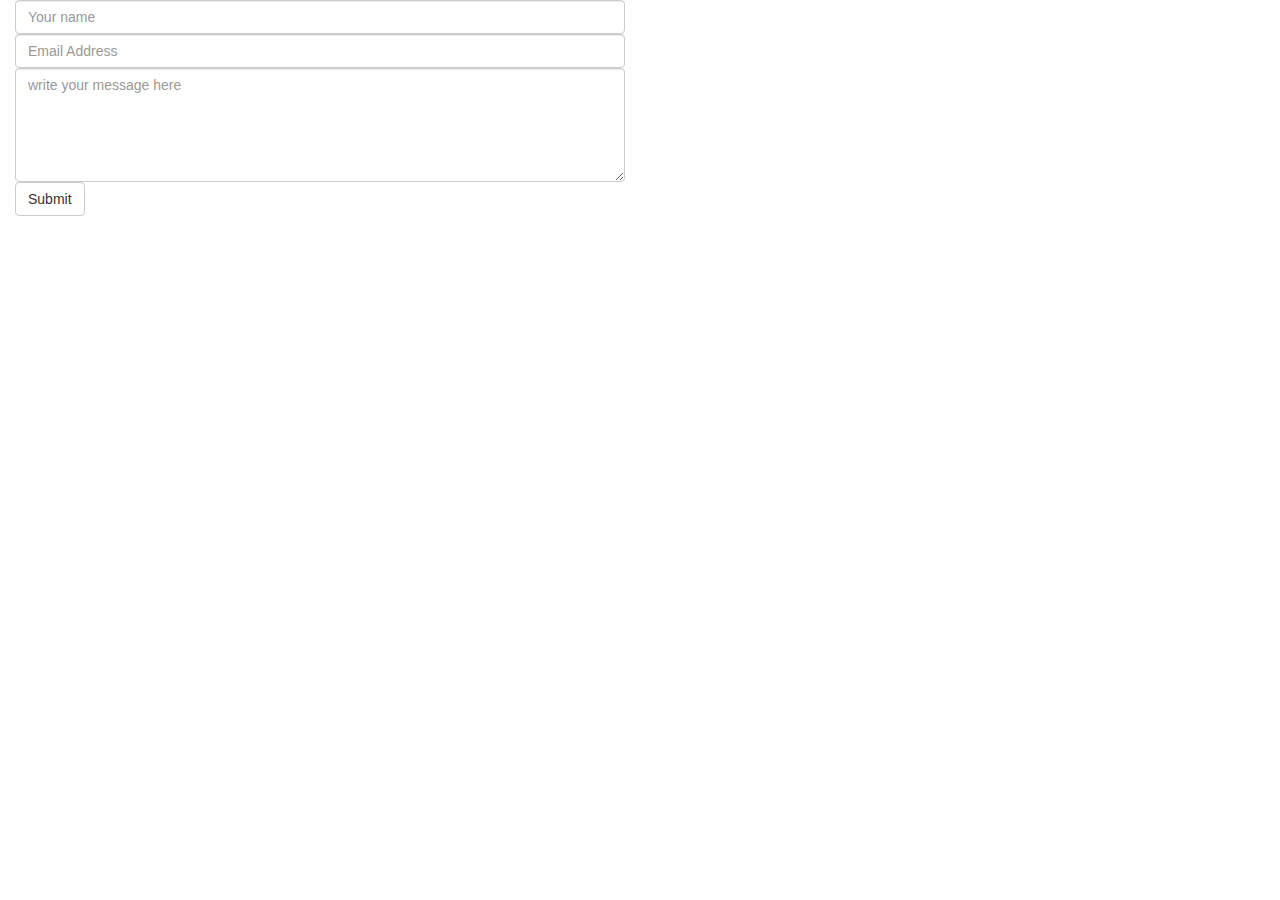
<file: form.html>
<!DOCTYPE html>
<html lang="en">
<head>
	<meta charset="utf-8">
	<meta http-equiv="X-UA-Compatible" content="IE=edge">
    <meta name="viewport" content="width=device-width, initial-scale=1">
    <meta name="description" content="AlexDeveloper Cluj">
	<meta name="keywords" content="alex div cluj,alexandru marian,ticad,cgr,centru de geografie,cercetare cluj,centru cluj napoca,centru ubbcluj">
    <meta name="author" content="Marian Alexandru">
	<!-- My CSS-->
	<link rel="stylesheet" type="text/css" href="stylesheet.css"/>
	<!-- Bootstrap library -->
	<link rel="stylesheet" href="https://maxcdn.bootstrapcdn.com/bootstrap/3.3.7/css/bootstrap.min.css"/>
	<!-- Font awesome library -->
	<link rel="stylesheet" href="https://cdnjs.cloudflare.com/ajax/libs/font-awesome/4.7.0/css/font-awesome.min.css">
	<link href="https://fonts.googleapis.com/css?family=Poppins" rel="stylesheet"/>
	<link href="https://fonts.googleapis.com/css?family=Roboto" rel="stylesheet"/>
	<link href="https://fonts.googleapis.com/css?family=Tangerine" rel="stylesheet"/>
	<!-- Animation library -->
	<link rel="stylesheet" href="https://cdnjs.cloudflare.com/ajax/libs/animate.css/3.5.2/animate.min.css">
	<!-- jQuery library -->
	<script src="https://ajax.googleapis.com/ajax/libs/jquery/3.2.1/jquery.min.js"></script>
	<link rel="shortcut icon" href="logo.ico"/>
	<link rel="icon" href="logo.ico"/>
	<!-- Latest compiled JavaScript -->
	<script src="https://maxcdn.bootstrapcdn.com/bootstrap/3.3.7/js/bootstrap.min.js"></script>
	
	<title> My Form</title>
	<script>
function _(id){ return document.getElementById(id); }
function submitForm(){
	_("mybtn").disabled = true;
	_("status").innerHTML = 'please wait ...';
	var formdata = new FormData();
	formdata.append( "n", _("n").value );
	formdata.append( "e", _("e").value );
	formdata.append( "m", _("m").value );
	var ajax = new XMLHttpRequest();
	ajax.open( "POST", "example_parser.php" );
	ajax.onreadystatechange = function() {
		if(ajax.readyState == 4 && ajax.status == 200) {
			if(ajax.responseText == "success"){
				_("my_form").innerHTML = '<h2>Thank you '+_("n").value+', your message has been sent.</h2>';
			} else {
				_("status").innerHTML = ajax.responseText;
				_("mybtn").disabled = false;
			}
		}
	}
	ajax.send( formdata );
}
</script>

</head>
</body>
<div class="col-md-6 col-sm-6 container" style="color:black; text-align:left;">
				<form id="my_form" onsubmit="submitForm(); return false;">
				<input id="n" class="form-control" placeholder="Your name" required>
				<input id="e" class="form-control" placeholder="Email Address" type="email" required>
				<textarea id="m" class="form-control" placeholder="write your message here" rows="5" required></textarea>
				<button class="btn btn-default" id="mybtn" type="submit" value=""> Submit <span id="status"></span></button>
				</form>
				</div>
</body>
</html>
</file>
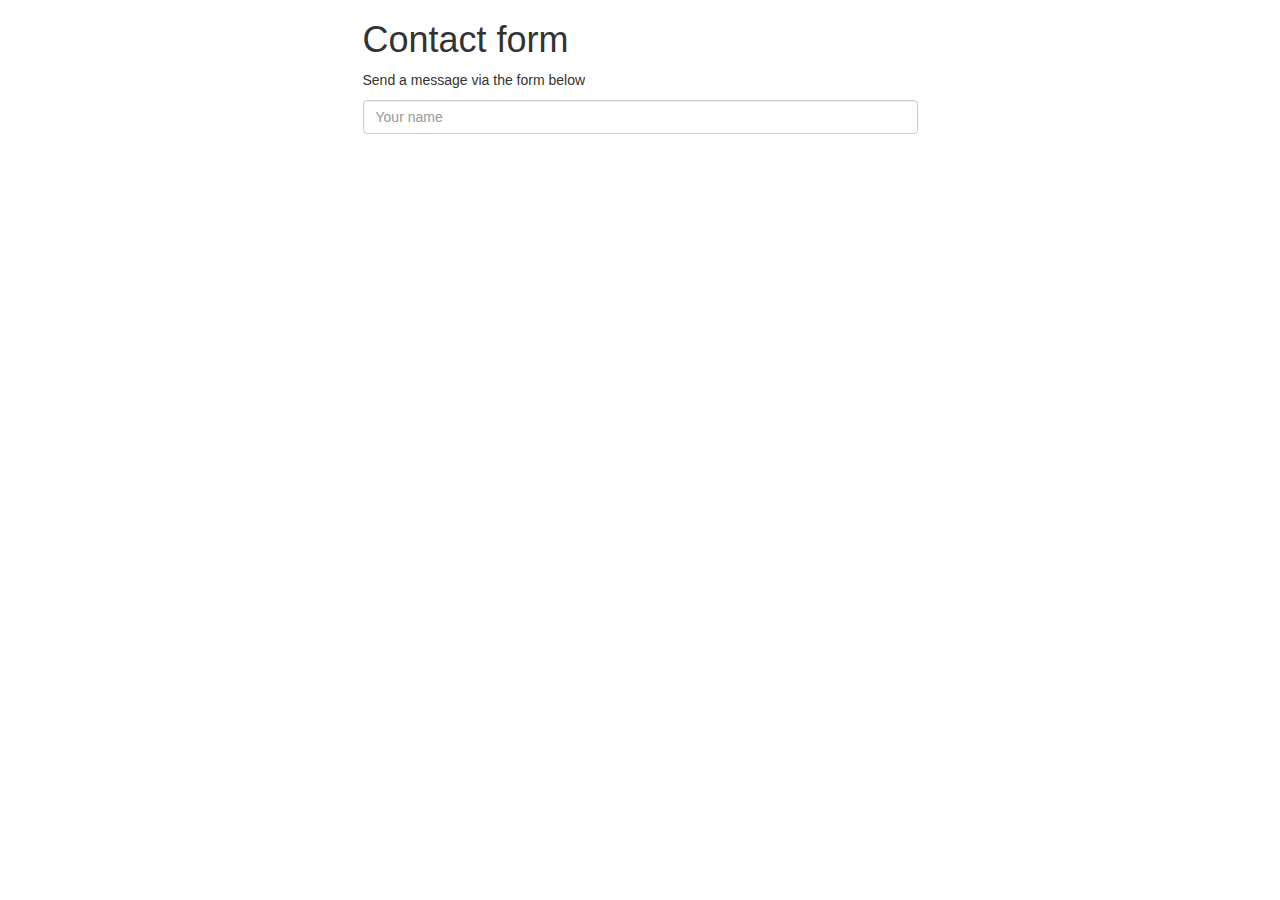
<file: contact form/fombootstrap.html>
<!DOCTYPE html>
<html lang="en">
  <head>
    <meta charset="utf-8">
    <meta http-equiv="X-UA-Compatible" content="IE=edge">
    <meta name="viewport" content="width=device-width, initial-scale=1">
    <!-- The above 3 meta tags *must* come first in the head; any other head content must come *after* these tags -->
    <title>Bootstrap 101 Template</title>

   

    <!-- HTML5 shim and Respond.js for IE8 support of HTML5 elements and media queries -->
    <!-- WARNING: Respond.js doesn't work if you view the page via file:// -->
   <!-- Latest compiled and minified CSS -->
<link rel="stylesheet" href="https://maxcdn.bootstrapcdn.com/bootstrap/3.3.7/css/bootstrap.min.css">

<!-- Optional theme -->


<!-- Latest compiled and minified JavaScript -->
<script src="https://maxcdn.bootstrapcdn.com/bootstrap/3.3.7/js/bootstrap.min.js" integrity="sha384-Tc5IQib027qvyjSMfHjOMaLkfuWVxZxUPnCJA7l2mCWNIpG9mGCD8wGNIcPD7Txa" crossorigin="anonymous"></script>
<script src="https://cdnjs.cloudflare.com/ajax/libs/twitter-bootstrap/4.0.0-beta/js/bootstrap.min.js"></script>   
  
  </head>
  <body>
    <section id="form">
		<div class="container">
			
			<div class="row">
				<div class="col-md-6 col-md-offset-3">
					<h1>Contact form</h1>
					<p> Send a message via the form below</p>
					<form action="post" role="form">
						
						<input type="text" name="name" class="form-control" placeholder="Your name">
						
					</form>
				</div>
			
			</div>
		
		</div>	
	</section>
    <!-- jQuery (necessary for Bootstrap's JavaScript plugins) -->
    <script src="https://ajax.googleapis.com/ajax/libs/jquery/1.12.4/jquery.min.js"></script>
	<script src="https://cdnjs.cloudflare.com/ajax/libs/jquery/3.2.1/jquery.min.js"></script>
   
  </body>
</html>
</file>
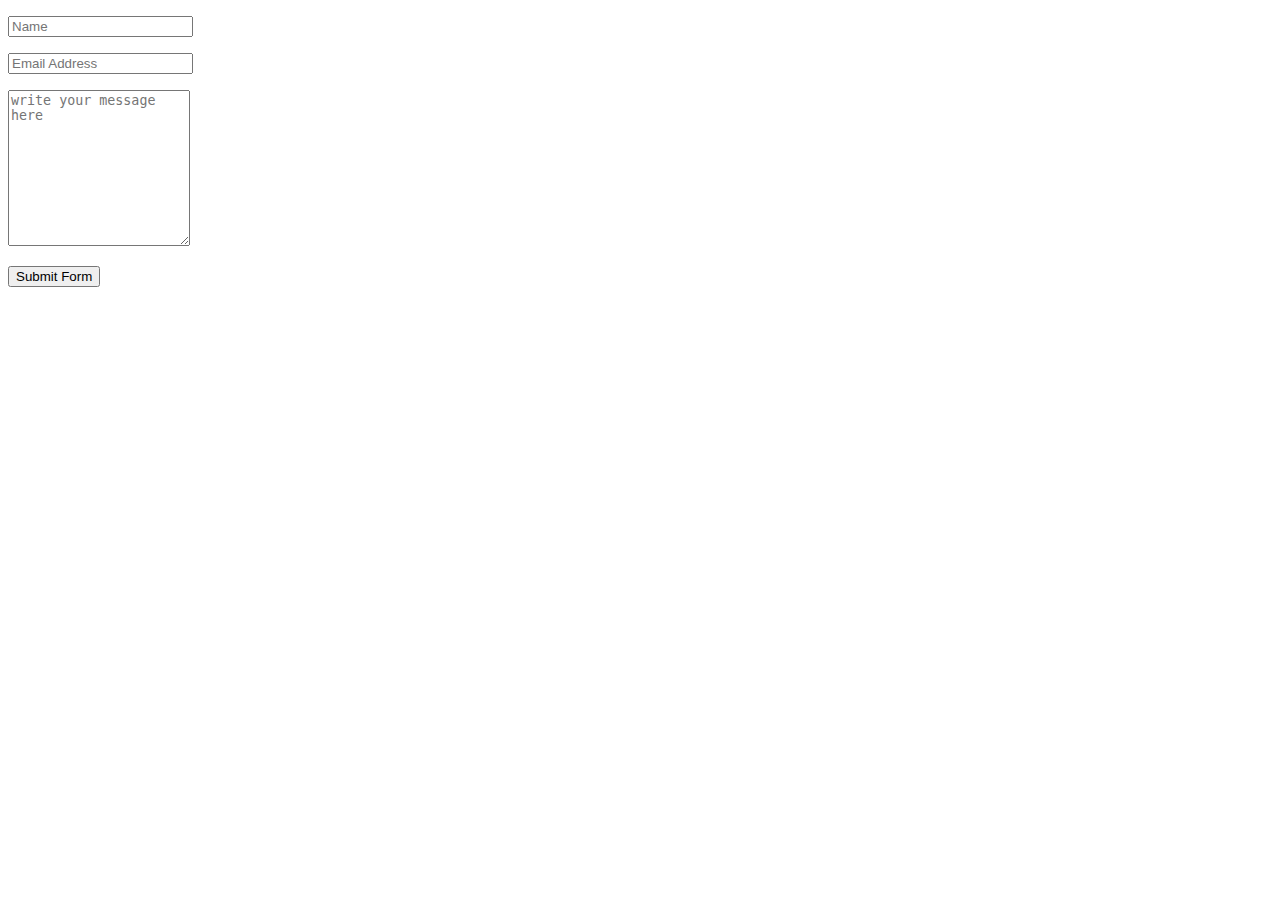
<file: new form/contactForm.html>
<!DOCTYPE html>
<html>
<head>
<meta charset="UTF-8">
<title>Website Contact Form</title>
<script>
function _(id){ return document.getElementById(id); }
function submitForm(){
	_("mybtn").disabled = true;
	_("status").innerHTML = 'please wait ...';
	var formdata = new FormData();
	formdata.append( "n", _("n").value );
	formdata.append( "e", _("e").value );
	formdata.append( "m", _("m").value );
	var ajax = new XMLHttpRequest();
	ajax.open( "POST", "example_parser.php" );
	ajax.onreadystatechange = function() {
		if(ajax.readyState == 4 && ajax.status == 200) {
			if(ajax.responseText == "success"){
				_("my_form").innerHTML = '<h2>Thank you '+_("n").value+', your message has been sent.</h2>';
			} else {
				_("status").innerHTML = ajax.responseText;
				_("mybtn").disabled = false;
			}
		}
	}
	ajax.send( formdata );
}
</script>
</head>
<body>
<form id="my_form" onsubmit="submitForm(); return false;">
  <p><input id="n" placeholder="Name" required></p>
  <p><input id="e" placeholder="Email Address" type="email" required></p>
  <textarea id="m" placeholder="write your message here" rows="10" required></textarea>
  <p><input id="mybtn" type="submit" value="Submit Form"> <span id="status"></span></p>
</form>
</body>
</html>
</file>
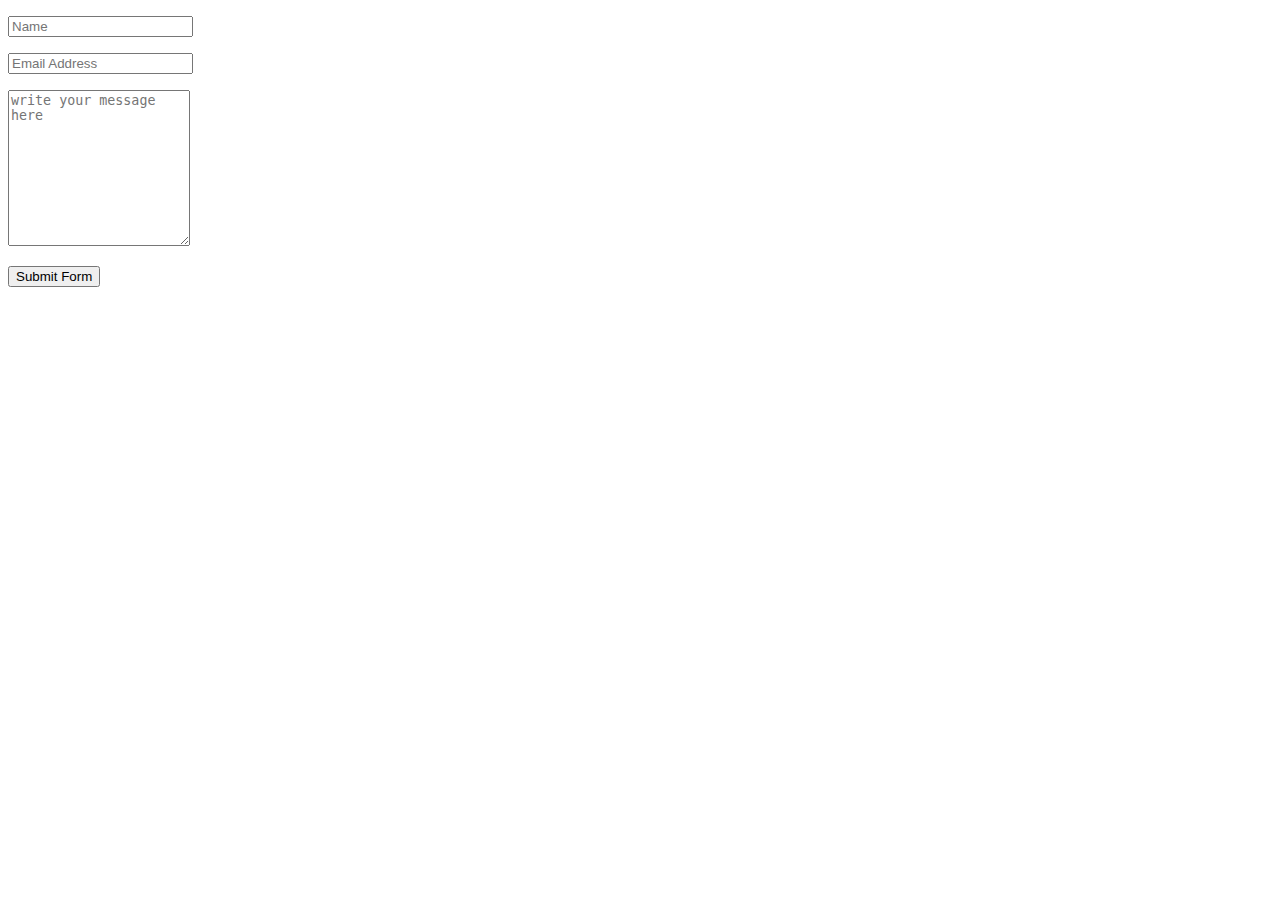
<file: new form/form.html>
<!DOCTYPE html>
<html>
<head>
<meta charset="UTF-8">
<title>Website Contact Form</title>
<script>
function _(id){ return document.getElementById(id); }
function submitForm(){
	_("mybtn").disabled = true;
	_("status").innerHTML = 'please wait ...';
	var formdata = new FormData();
	formdata.append( "n", _("n").value );
	formdata.append( "e", _("e").value );
	formdata.append( "m", _("m").value );
	var ajax = new XMLHttpRequest();
	ajax.open( "POST", "example_parser.php" );
	ajax.onreadystatechange = function() {
		if(ajax.readyState == 4 && ajax.status == 200) {
			if(ajax.responseText == "success"){
				_("my_form").innerHTML = '<h2>Thanks '+_("n").value+', your message has been sent.</h2>';
			} else {
				_("status").innerHTML = ajax.responseText;
				_("mybtn").disabled = false;
			}
		}
	}
	ajax.send( formdata );
}
</script>
</head>
<body>
<form id="my_form" onsubmit="submitForm(); return false;">
  <p><input id="n" placeholder="Name" required></p>
  <p><input id="e" placeholder="Email Address" type="email" required></p>
  <textarea id="m" placeholder="write your message here" rows="10" required></textarea>
  <p><input id="mybtn" type="submit" value="Submit Form"> <span id="status"></span></p>
</form>
</body>
</html>
</file>
<file: stylesheet.css>
@import url(https://fonts.googleapis.com/css?family=Poppins);
@import url(https://fonts.googleapis.com/css?family=Roboto);
@import url(https://fonts.googleapis.com/css?family=Tangerine);
@import url('https://fonts.googleapis.com/css?family=Josefin+Sans');
body{
	font-family:'Poppins', sans-serif;
}
.nav.navbar-nav li a{
      color:white !important;
    }
	.nav.navbar-nav li a:hover{
      color:orange !important;
    }

h1,h2,h3,h4,h5,h6{
	color:orange !important;
}
p .quoet {
	font-family:'Tangerine',cursive; 
	font-size:30px;
}
#home {
  min-height:300px;
   
    height: auto;
    margin: 0 auto;
    width: 100%;
    position: relative;
    background-size: cover;
    text-shadow: 0px 0px 5px rgba(0,0,0,0.5);
    padding-bottom: 60px;
}
#testimonial{
	background:#f1f1f1;
	padding:50px 0 30px 0;
	text-align:center;
}
#testimonial p{
	font-size:20px;
	font-family:'Josefin Sans';
	text-align:justify;
	color:#000;
}
#testimonial p.costumer{
	font-size:15px;
	color:#666;
}
#portofolio {
    background-color:white;
    height: auto;
    margin: 0 auto;
    width: 100%;
    position: relative;
    background-size: cover;
    text-shadow: 1px 2px 5px black;
    padding-bottom: 60px;
	color:black;
}

#about {
    background: url(img/about1.jpg) 50% 0 fixed;
    height: auto;
    margin: 0 auto;
    width: 100%;
    position: relative;
    background-size: cover;
    text-shadow: 1px 2px 5px black;
    padding-bottom: 60px;
	color:white;
}
#about img{
	
	margin-right:-10px;
}
#about .showcase-left{
	margin-top:90px;
}
#contact {
	
    background: url(img/tram1.jpg) 50% 0 fixed;
    height: auto;
    margin: 0 auto;
    width: 100%;
    position: relative;
    background-size: cover;
    text-shadow: 2px 2px 5px black;
    padding-bottom: 60px;
	color:black;
}
  .thick-green-border {
    border-color: grey;
    border-width: 5px;
    border-style: solid;
    border-radius: 30%;
  }

  .smaller-image {
    width: 300px;}

section{padding-top:40px;}
footer{
	background-color:black !important;
	color:white !important;
	height:20px;
}
iframe{
	width:100%;
	height:350px;
	border:0;
}
</file>
